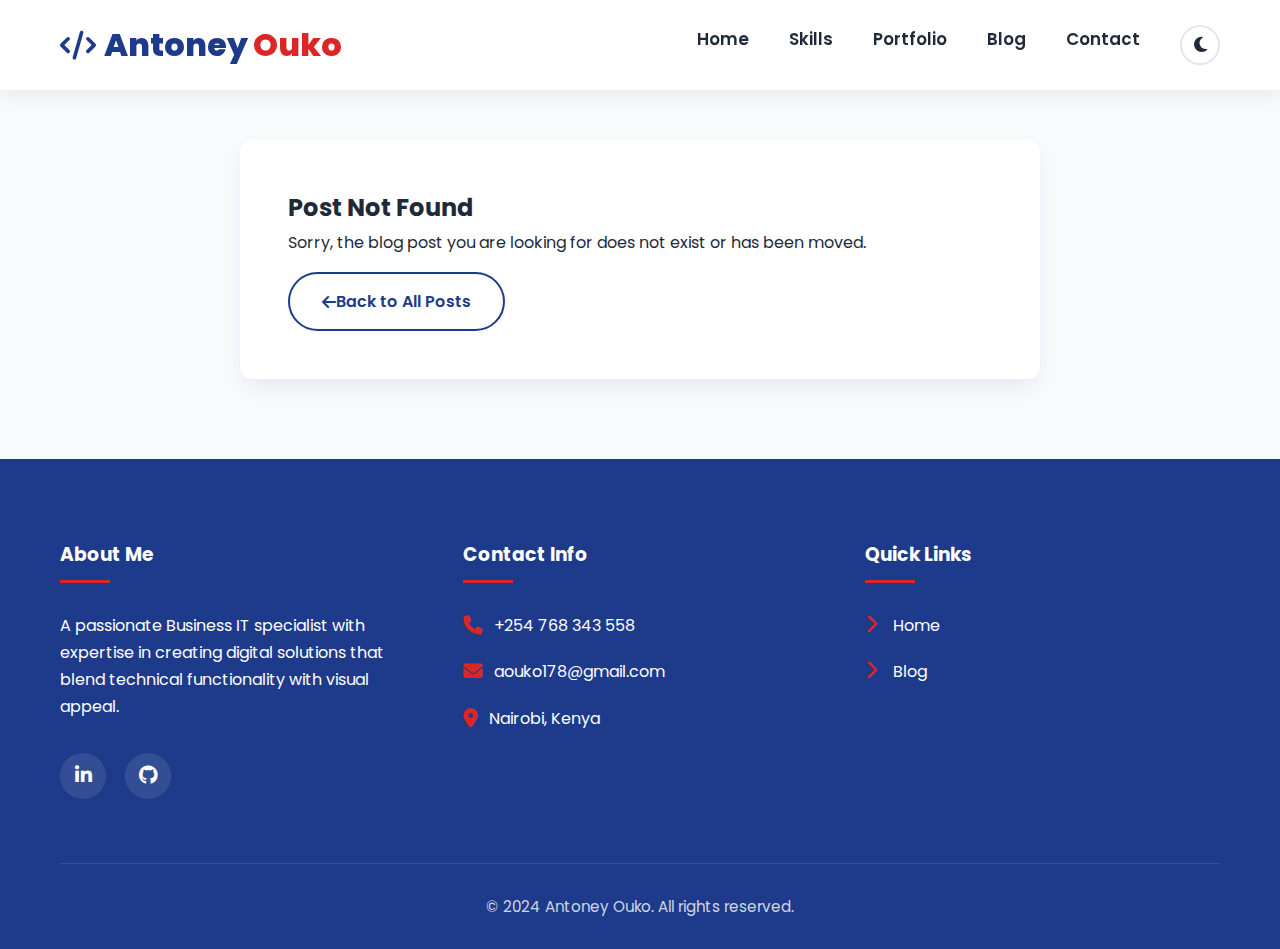
<file: blog-post.html>
<!DOCTYPE html>
<html lang="en">
<head>
    <meta charset="UTF-8">
    <meta name="viewport" content="width=device-width, initial-scale=1.0">
    <title>Blog Post | Antoney Ouko</title>
    <link rel="stylesheet" href="https://cdnjs.cloudflare.com/ajax/libs/font-awesome/6.4.0/css/all.min.css">
    <link href="https://fonts.googleapis.com/css2?family=Poppins:wght@300;400;500;600;700;800&display=swap" rel="stylesheet">
    <style>
        /* ========== VARIABLES & BASE (Copied from index.html) ========== */
        :root {
            --primary-blue: #1e3a8a;
            --secondary-blue: #3b82f6;
            --accent-red: #dc2626;
            --light-red: #f87171;
            --pure-white: #ffffff;
            --light-bg: #f8fafc;
            --dark-gray: #1f2937;
            --medium-gray: #6b7280;
            --light-gray: #e5e7eb;
            --shadow: 0 10px 25px -5px rgba(30, 58, 138, 0.1);
            --shadow-lg: 0 20px 40px -10px rgba(30, 58, 138, 0.2);
            --radius: 12px;
            --transition: all 0.4s cubic-bezier(0.175, 0.885, 0.32, 1.1);
            --gradient: linear-gradient(135deg, var(--primary-blue) 0%, var(--secondary-blue) 100%);
            --gradient-red: linear-gradient(135deg, var(--accent-red) 0%, var(--light-red) 100%);
        }
        * { margin: 0; padding: 0; box-sizing: border-box; font-family: 'Poppins', sans-serif; }
        html { scroll-behavior: smooth; }
        body { background-color: var(--light-bg); color: var(--dark-gray); overflow-x: hidden; line-height: 1.7; }
        .container { width: 100%; max-width: 1200px; margin: 0 auto; padding: 0 20px; }
        .btn { display: inline-flex; align-items: center; justify-content: center; padding: 14px 32px; border-radius: 50px; text-decoration: none; font-weight: 600; font-size: 1rem; border: none; cursor: pointer; transition: var(--transition); }
        .btn-secondary { background: transparent; color: var(--primary-blue); border: 2px solid var(--primary-blue); }
        .btn-secondary:hover { background: var(--primary-blue); color: var(--pure-white); transform: translateY(-5px); }
        
        /* ========== HEADER (Copied from index.html) ========== */
        header { position: fixed; top: 0; left: 0; width: 100%; z-index: 1000; background-color: rgba(255, 255, 255, 0.98); backdrop-filter: blur(10px); box-shadow: 0 5px 20px rgba(0, 0, 0, 0.08); padding: 18px 0; transition: var(--transition); }
        .header-container { display: flex; justify-content: space-between; align-items: center; }
        .logo { font-size: 2rem; font-weight: 800; color: var(--primary-blue); text-decoration: none; display: flex; align-items: center; }
        .logo span { color: var(--accent-red); margin-left: 5px; }
        .logo i { margin-right: 8px; font-size: 1.8rem; }
        .nav-links { display: flex; list-style: none; }
        .nav-links li { margin-left: 2.5rem; }
        .nav-links a { text-decoration: none; color: var(--dark-gray); font-weight: 600; font-size: 1.05rem; transition: var(--transition); padding: 5px 0; }
        .nav-links a:hover { color: var(--accent-red); }
        .hamburger { display: none; cursor: pointer; border: none; background: var(--gradient); width: 50px; height: 50px; border-radius: 50%; align-items: center; justify-content: center; flex-direction: column; box-shadow: 0 4px 15px rgba(30, 58, 138, 0.3); z-index: 1001; }
        .hamburger span { display: block; width: 24px; height: 3px; background: var(--pure-white); border-radius: 3px; margin: 3px 0; transition: var(--transition); }
        .hamburger.active span:nth-child(1) { transform: rotate(45deg) translate(5px, 5px); }
        .hamburger.active span:nth-child(2) { opacity: 0; }
        .hamburger.active span:nth-child(3) { transform: rotate(-45deg) translate(7px, -6px); }
        .theme-toggle { background: transparent; border: 2px solid var(--light-gray); color: var(--dark-gray); width: 40px; height: 40px; border-radius: 50%; cursor: pointer; display: flex; align-items: center; justify-content: center; transition: var(--transition); font-size: 1.1rem; }
        .theme-toggle:hover { background: var(--light-gray); color: var(--primary-blue); }

        /* ========== FOOTER (Copied from index.html) ========== */
        footer { background: var(--primary-blue); color: white; padding: 80px 0 30px; }
        .footer-content { display: grid; grid-template-columns: repeat(auto-fit, minmax(280px, 1fr)); gap: 3rem; margin-bottom: 4rem; }
        .footer-section h3 { margin-bottom: 1.8rem; position: relative; padding-bottom: 12px; color: white; }
        .footer-section h3::after { content: ''; position: absolute; bottom: 0; left: 0; width: 50px; height: 3px; background: var(--accent-red); }
        .contact-list { list-style: none; }
        .contact-list li { margin-bottom: 1.2rem; display: flex; align-items: center; }
        .contact-list i { margin-right: 12px; color: var(--accent-red); font-size: 1.2rem; }
        .social-links { display: flex; gap: 1.2rem; margin-top: 2rem; }
        .social-links a { display: inline-flex; align-items: center; justify-content: center; width: 46px; height: 46px; background: rgba(255, 255, 255, 0.1); border-radius: 50%; color: white; text-decoration: none; font-size: 1.2rem; transition: var(--transition); }
        .social-links a:hover { background: var(--accent-red); transform: translateY(-5px); }
        .copyright { text-align: center; padding-top: 30px; border-top: 1px solid rgba(255, 255, 255, 0.1); color: rgba(255, 255, 255, 0.8); font-size: 0.95rem; }

        /* ========== BLOG POST STYLES ========== */
        .blog-post-section {
            padding-top: 140px;
            padding-bottom: 80px;
        }
        .post-container {
            max-width: 800px;
            background: var(--pure-white);
            padding: 3rem;
            border-radius: var(--radius);
            box-shadow: var(--shadow);
            margin: 0 auto;
        }
        .post-container h1 {
            font-size: 2.8rem;
            margin-bottom: 1rem;
            line-height: 1.2;
            color: var(--primary-blue);
        }
        .post-meta {
            display: flex;
            gap: 1.5rem;
            color: var(--medium-gray);
            margin-bottom: 2rem;
            font-size: 0.9rem;
        }
        .post-meta i {
            color: var(--accent-red);
            margin-right: 5px;
        }
        .post-main-image {
            width: 100%;
            height: auto;
            max-height: 400px;
            object-fit: cover;
            border-radius: var(--radius);
            margin-bottom: 2.5rem;
        }
        .post-body p {
            font-size: 1.1rem;
            line-height: 1.8;
            margin-bottom: 1.5rem;
        }
        .post-body h3 {
            font-size: 1.6rem;
            color: var(--primary-blue);
            margin-top: 2.5rem;
            margin-bottom: 1rem;
        }

        /* ========== DARK MODE ========== */
        body.dark-mode { --primary-blue: #60a5fa; --secondary-blue: #3b82f6; --pure-white: #1f2937; --light-bg: #111827; --dark-gray: #f3f4f6; --medium-gray: #9ca3af; --light-gray: #374151; --shadow: 0 10px 25px -5px rgba(0, 0, 0, 0.5); --shadow-lg: 0 20px 40px -10px rgba(0, 0, 0, 0.7); }
        body.dark-mode header { background-color: rgba(31, 41, 55, 0.95); }
        body.dark-mode .nav-links a { color: var(--dark-gray); }
        body.dark-mode footer { background: #0f172a; }
        body.dark-mode .post-container { background: var(--light-bg); }
        body.dark-mode .post-container h1 { color: var(--primary-blue); }

        /* ========== RESPONSIVE ========== */
        @media (max-width: 768px) {
            .hamburger { display: flex; }
            .nav-links { position: fixed; top: 0; right: -100%; width: 280px; height: 100vh; background: var(--pure-white); flex-direction: column; align-items: flex-start; padding: 100px 30px 30px; box-shadow: -10px 0 30px rgba(0, 0, 0, 0.1); transition: var(--transition); z-index: 1000; }
            .nav-links.active { right: 0; }
            .nav-links li { margin: 1.2rem 0; }
            .post-container { padding: 1.5rem; }
            .post-container h1 { font-size: 2rem; }
        }
    </style>
</head>
<body>
    <!-- Header & Navigation -->
    <header>
        <div class="container header-container">
            <a href="index.html" class="logo">
                <i class="fas fa-code"></i>Antoney<span>Ouko</span>
            </a>
            <button class="hamburger" id="hamburger" aria-label="Toggle navigation menu">
                <span></span>
                <span></span>
                <span></span>
            </button>
            <ul class="nav-links" id="navLinks">
                <li><a href="index.html#home">Home</a></li>
                <li><a href="index.html#skills">Skills</a></li>
                <li><a href="index.html#portfolio">Portfolio</a></li>
                <li><a href="index.html#blog">Blog</a></li>
                <li><a href="index.html#contact">Contact</a></li>
                <li><button id="themeToggle" class="theme-toggle"><i class="fas fa-moon"></i></button></li>
            </ul>
        </div>
    </header>

    <main>
        <section class="blog-post-section">
            <div class="container post-container">
                <!-- Content will be injected here by JavaScript -->
                <h1 id="post-title">Loading post...</h1>
                <div class="post-meta">
                    <span><i class="far fa-calendar-alt"></i> <span id="post-meta-date"></span></span>
                    <span><i class="fas fa-tag"></i> <span id="post-meta-category"></span></span>
                </div>
                <img src="" alt="" id="post-image" class="post-main-image" style="display: none;">
                <div id="post-content" class="post-body"></div>
                <a href="index.html#blog" class="btn btn-secondary" style="margin-top: 2rem;"><i class="fas fa-arrow-left"></i> Back to All Posts</a>
            </div>
        </section>
    </main>

    <!-- Footer -->
    <footer>
        <div class="container">
            <div class="footer-content">
                <div class="footer-section">
                    <h3>About Me</h3>
                    <p>A passionate Business IT specialist with expertise in creating digital solutions that blend technical functionality with visual appeal.</p>
                    <div class="social-links">
                        <a href="https://www.linkedin.com/in/antoney-ouko-91b220369"><i class="fab fa-linkedin-in"></i></a>
                        <a href="https://github.com/Antoney-tct"><i class="fab fa-github"></i></a>
                    </div>
                </div>
                <div class="footer-section">
                    <h3>Contact Info</h3>
                    <ul class="contact-list">
                       <li><i class="fas fa-phone"></i> +254 768 343 558</li> 
                        <li><i class="fas fa-envelope"></i> aouko178@gmail.com</li>
                        <li><i class="fas fa-map-marker-alt"></i> Nairobi, Kenya</li>
                    </ul>
                </div>
                <div class="footer-section">
                    <h3>Quick Links</h3>
                    <ul class="contact-list">
                        <li><a href="index.html#home" style="color: white; text-decoration: none;"><i class="fas fa-chevron-right"></i> Home</a></li>
                        <li><a href="index.html#blog" style="color: white; text-decoration: none;"><i class="fas fa-chevron-right"></i> Blog</a></li>
                    </ul>
                </div>
            </div>
            <div class="copyright">
                <p>&copy; 2024 Antoney Ouko. All rights reserved.</p>
            </div>
        </div>
    </footer>

    <script>
        // --- BLOG POST DATA ---
        const blogPosts = {
            '1': {
                title: "The Future of Web Development",
                date: "Mar 15, 2024",
                category: "Web Dev",
                image: "https://images.unsplash.com/photo-1498050108023-c5249f4df085?ixlib=rb-4.0.3&auto=format&fit=crop&w=800&q=80",
                content: `
                    <p>Exploring the latest trends in frontend frameworks, the rise of AI in coding, and what it means for developers. The web development landscape is in a constant state of flux, and staying ahead of the curve is crucial for any developer.</p>
                    <h3>The Rise of AI-Powered Tools</h3>
                    <p>Tools like GitHub Copilot and ChatGPT are changing how we write code. They can generate boilerplate, suggest solutions, and even help debug complex problems. While they aren't replacing developers, they are becoming indispensable assistants that boost productivity and allow us to focus on higher-level architectural decisions.</p>
                    <h3>Next-Gen Frameworks</h3>
                    <p>While React, Vue, and Angular still dominate, newer frameworks like Svelte and SolidJS are gaining traction. They offer innovative approaches to reactivity and performance by shifting work from the browser at runtime to the compiler at build time. This results in faster, more efficient applications.</p>
                    <h3>The Importance of Core Skills</h3>
                    <p>Despite the new tools and frameworks, a strong foundation in HTML, CSS, and vanilla JavaScript is more important than ever. Understanding the fundamentals allows developers to adapt to new technologies more easily and write more efficient, maintainable code.</p>
                `
            },
            '2': {
                title: "Why Manual Testing Still Matters",
                date: "Feb 28, 2024",
                category: "QA Testing",
                image: "https://images.unsplash.com/photo-1581091226825-a6a2a5aee158?ixlib=rb-4.0.3&auto=format&fit=crop&w=800&q=80",
                content: `
                    <p>In an age of automation, human intuition in software testing remains irreplaceable for user experience. While automated tests are excellent for regression and performance checks, they can't replicate the nuanced, exploratory, and often unpredictable behavior of a real user.</p>
                    <h3>The User's Perspective</h3>
                    <p>A manual tester can evaluate an application's usability, accessibility, and overall feel in a way that an automated script cannot. They can spot confusing UI elements, awkward workflows, and other issues that, while not technically "bugs," severely impact the user experience.</p>
                    <h3>Exploratory Testing</h3>
                    <p>Manual testing allows for "exploratory testing," where the tester uses their creativity and intuition to try and break the application in unexpected ways. This can uncover edge cases and critical bugs that a predefined test script would miss. It's about asking "what if?" and following a hunch, a uniquely human skill.</p>
                `
            },
            '3': {
                title: "Minimalism in UI Design",
                date: "Jan 10, 2024",
                category: "Design",
                image: "https://images.unsplash.com/photo-1561070791-2526d30994b5?ixlib=rb-4.0.3&auto=format&fit=crop&w=800&q=80",
                content: `
                    <p>How stripping away the unnecessary can lead to more intuitive and effective user interfaces. Minimalism isn't just about using less; it's about making every element count. The goal is to create a clean, focused, and uncluttered experience for the user.</p>
                    <h3>Clarity and Focus</h3>
                    <p>By removing visual noise, minimalist design helps users focus on the most important content and actions. It improves readability and reduces cognitive load, making the interface easier to understand and navigate. Each element on the screen should have a clear purpose.</p>
                    <h3>The Power of White Space</h3>
                    <p>Negative space, or white space, is a key component of minimalist design. It's not "empty" space; it's an active element that helps to group related items, create visual hierarchy, and guide the user's eye through the content. Proper use of white space can make a design feel more elegant and professional.</p>
                `
            }
            ,
            '4': {
                title: "A Guide to Effective Project Management",
                date: "Apr 05, 2024",
                category: "Productivity",
                image: "https://images.unsplash.com/photo-1542744173-8e7e53415bb0?ixlib=rb-4.0.3&auto=format&fit=crop&w=800&q=80",
                content: `
                    <p>Effective project management is the backbone of any successful initiative. It's about more than just deadlines; it's about communication, planning, and adapting to change.</p>
                    <h3>Key Principles</h3>
                    <p>Start with a clear scope and defined goals. Break down large tasks into smaller, manageable chunks. Regular communication with stakeholders is non-negotiable to ensure everyone is aligned.</p>
                    <h3>Tools of the Trade</h3>
                    <p>Tools like Jira, Trello, and Asana can be invaluable for tracking progress and managing tasks. However, the tool is only as good as the process behind it. Choose a methodology like Agile or Scrum that fits your team's workflow and stick to its principles.</p>
                `
            }
        };

        // --- DYNAMIC CONTENT LOADER ---
        window.addEventListener('DOMContentLoaded', () => {
            const params = new URLSearchParams(window.location.search);
            const postId = params.get('id');
            const post = blogPosts[postId];

            if (post) {
                document.title = `${post.title} | Antoney Ouko`;
                document.getElementById('post-title').textContent = post.title;
                document.getElementById('post-meta-date').textContent = post.date;
                document.getElementById('post-meta-category').textContent = post.category;
                const postImage = document.getElementById('post-image');
                postImage.src = post.image;
                postImage.alt = post.title;
                postImage.style.display = 'block';
                document.getElementById('post-content').innerHTML = post.content;
            } else {
                const postContainer = document.querySelector('.post-container');
                postContainer.innerHTML = '<h2>Post Not Found</h2><p>Sorry, the blog post you are looking for does not exist or has been moved.</p><a href="index.html#blog" class="btn btn-secondary" style="margin-top: 1rem;"><i class="fas fa-arrow-left"></i> Back to All Posts</a>';
            }
        });

        // --- HEADER & DARK MODE LOGIC (Copied from index.html) ---
        const hamburger = document.getElementById('hamburger');
        const navLinks = document.getElementById('navLinks');
        hamburger.addEventListener('click', () => {
            navLinks.classList.toggle('active');
            hamburger.classList.toggle('active');
            document.body.style.overflow = navLinks.classList.contains('active') ? 'hidden' : 'auto';
        });

        const themeToggle = document.getElementById('themeToggle');
        const body = document.body;
        const icon = themeToggle.querySelector('i');
        const currentTheme = localStorage.getItem('theme');
        if (currentTheme === 'dark') {
            body.classList.add('dark-mode');
            icon.className = 'fas fa-sun';
        }
        themeToggle.addEventListener('click', () => {
            body.classList.toggle('dark-mode');
            const isDark = body.classList.contains('dark-mode');
            icon.className = isDark ? 'fas fa-sun' : 'fas fa-moon';
            localStorage.setItem('theme', isDark ? 'dark' : 'light');
        });
    </script>
</body>
</html>
</file>
